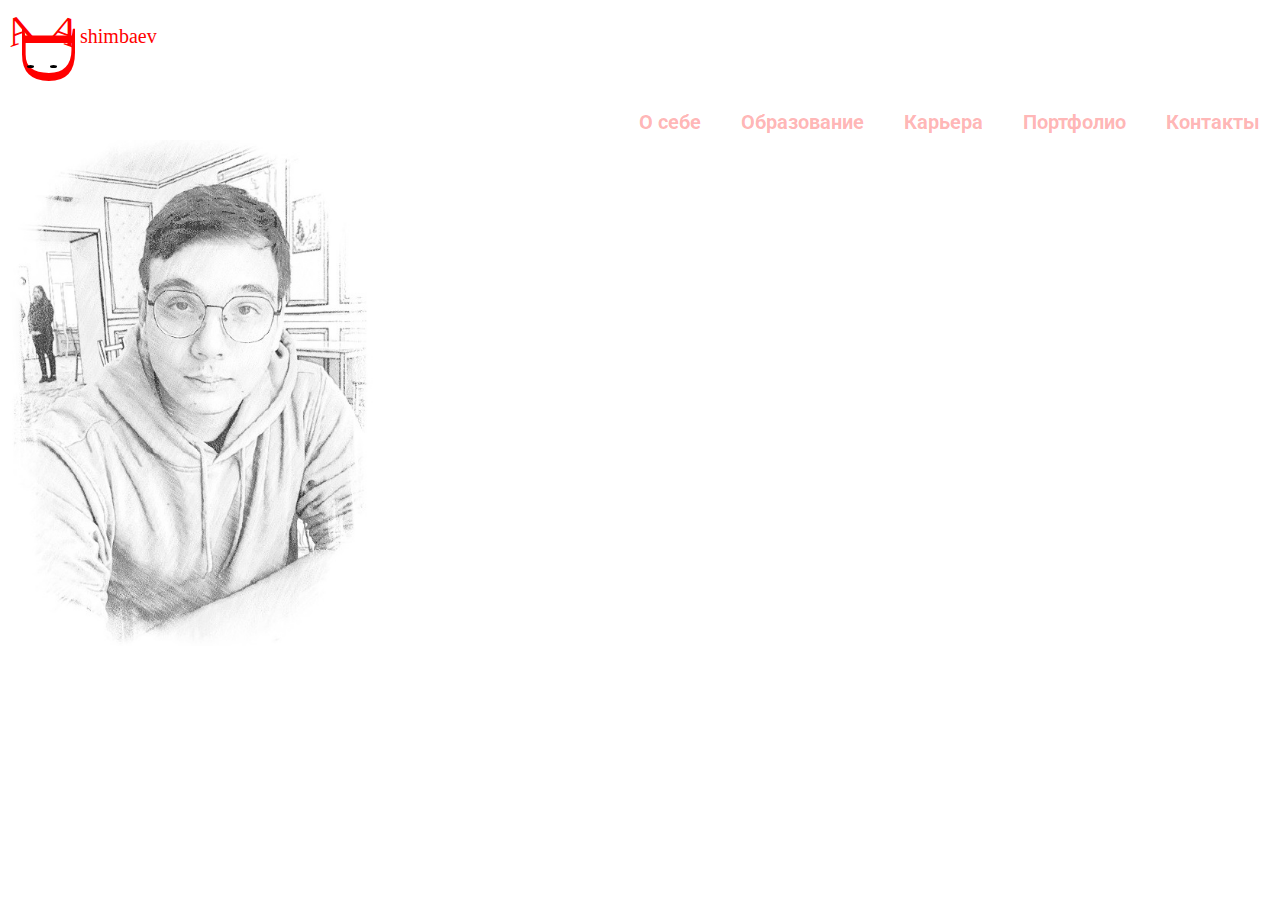
<file: index.html>
<!DOCTYPE html>
<html lang="en">
<head>
    <meta charset="UTF-8">
    <meta http-equiv="X-UA-Compatible" content="IE=edge">
    <meta name="viewport" content="width=device-width, initial-scale=1.0">
    <title>Document</title>
    <link rel="stylesheet" href="logo/logo.css">
    <link rel="stylesheet" href="navigate/navbar.css">
    <link rel="stylesheet" href="style.css">
    <link rel="stylesheet" href="/slider/slider.css">
    <link rel="stylesheet" href="callback/callback.css">
    <link rel="stylesheet" href="education/educ.css">
    <link
      rel="stylesheet"
      href="https://cdnjs.cloudflare.com/ajax/libs/font-awesome/5.15.1/css/all.min.css"
    />
    <link rel="stylesheet" href="job/job.css">
    
</head>
<body>
    
    
    <div class="logo">
    <div class="fox">
        
        <div class="a">A</div>
        <div class="d">D</div>
        <div class="a2">A</div>
        <div class="eye"></div>
        <div class="eyeSecond"></div>
        <div class="secondName">shimbaev</div>
    </div>
    </div>

    
    <div class="navbar">
        <ul>
            <li class="sInfo"><a href="#" >О себе</a></li>
            <li class="edInfo"><a href="#">Образование</a></li>
            <li class="corInfo"><a href="#">Карьера</a></li>
            <li class="pInfo"><a href="#">Портфолио</a></li>
            <li class="cInfo"><a href="#">Контакты</a></li>
        </ul>

    
    </div>
    <div class="image1">
        <div class="me">
            <img src="education/me.jpg" alt="">
        </div>
    </div>

    <div class="container">
        <div class="me1 active">
            <h3>Привет! Меня зовут Ашимбаев Дамир Асетулы. </h3><br>
            Я - начинающий FrontEnd разработчик <br>
            В мои навыки входит владение языками программирования:<br>
            - JavaScript;<br>
            - CSS/HTML;<br>
            - PHP;<br>
            - Object Pascal (неактуальный язык);
            
            </p>
        </div>
        <div class="me2">
            <div class="slider1">
                <div class="containerSlide">
                  <div class="sidebar">
                    <div>
                    <h1>Проетирование гидропривода</h1>
                    <p>Победитель и призер Всероссийской олимпиады по проектированию и расчету гидропривода</p>
                  </div>
                    <div>
                      <h1>Бакалавриат</h1>
                      <p>Диплом бакалавра с отличием по направлению технологические машины и оборудование</p>
                    </div>
                    <div>
                      <h1>Помощь ветеринарии</h1>
                      <p>Разработка и внедрение импланта для ветерираной хирургии <br>
                      подробнее по ссылке: <br><br><a href="https://russian.rt.com/science/article/860919-sobaki-problemy-dyhanie-implant" target="_blank">  Стент для мопса</a></p>
                    </div>
                    <div>
                      <h1>Магистатура</h1>
                      <p>Диплом магистра с отличием по направлению металлургия</p>
                    </div>
                    
                  </div>
                  <div class="main-slide">
                    
                    <div
                      style="
                        background-image: url('education/misis.jpg');
                      "
                    ></div>
                    <div
                      style="
                        background-image: url('education/stent.jpg');
                      "
                    ></div>
                    <div
                      style="
                        background-image: url('education/kargtu.jpg');
                      "
                    ></div>
                    <div
                      style="
                        background-image: url('education/uggu.jpg');
                       
                      "
                    ></div>
                  </div>
                  <div class="controls">
                    <button class="down-button">
                      <i class="fas fa-arrow-down"></i>
                    </button>
                    <button class="up-button">
                      <i class="fas fa-arrow-up"></i>
                    </button>
                  </div>
                </div>
              </div>
        </div>
        <div class="me3">
            <h3>Мой общий стаж работы составляет 5 лет.</h3> 
                <h4> Основная деятельность осуществлялась в области гидравлики, машиностроения, а также менджмента
                </h4>
                
                <p class="amt">
                    ArcelorMittal Temirtau - горнорабочий подземный</p>
                    <img src="job/miner.png" alt="" class="iamt">
                <p class="hf1">
                    HANSA-FLEX - инженер-механик</p>
                    <img src="job/mex.png" alt="" class="ihf1">
                <p class="hf2">
                    HANSA-FLEX - менеджер отдела продаж</p>
                    <img src="job/manager.png" alt="" class="ihf2">
                <p class="hf3">
                    HANSA-FLEX - инженер-гидравлик</p>
                    <img src="job/hydr.png" alt="" class="ihf3">
                       
        </div>
        <div class="me4">
            <div class="portfolio">
                <ul>
                    <li>
                        <div class="project program">Расчет допустимых нагрузок штоков</div> 
                    </li>
                    <li>
                        <div class="project hf"> Сайт компании ТОО "Ганза-Флекс"</div>
                    </li>
                    <li>
                        <div class="project story">Интернет магазин компании</div>
                    </li>
                </ul>
        
            </div>
        </div>
        <div class="me5">
           
                <form action="/" class="form">
                  <h3>Связаться со мной</h3>
                  <div class="form-row">
                      <div class="form-group">
                          <label for="textName">Введите имя</label>
                          <input type="text" id="textName" placeholder="Ваше имя">
                      </div>
                      <div class="form-group">
                          <label for="email">Введите почту</label>
                          <input type="email" id="textMail" placeholder="Ваша почта">
                      </div>
                  </div>
                  
                  <div class="form-group">
                      <label for="textMessage">Сообщение</label>
                      <textarea name="" id="textMessage" cols="35" rows="5" placeholder="Ваше сообщение"></textarea>
                  </div>
                  
                  </form>
                  <button type="submit" class="sendButton">Отправить</button>
                  <hr class="hr">
                  <footer class="social">
                    <a href="https://vk.com/id218220594" target="_blank" class="vk"><img src="callback/VK.png" alt="ВКонтакте" width="30px"></a>
                    
                    <a href="https://www.instagram.com/damirashimbaev/?hl=ru" target="_blank" class="instagram"><img src="callback/Instagram.png" alt="Instagram" width="30px"></a>
                    
                    <a href="https://t.me/Hfbonaduce" target="_blank" class="telegram"><img src="callback/telegram.jpg" alt="telegram" width="29px"></a>
                    
                    
                </footer>
        </div>
        
    </div>
    



    <script src="education/educ.js"></script>
    <script src="slider/app.js"></script>
   <script src="logo/fox.js"></script>
</body>
</html>
</file>
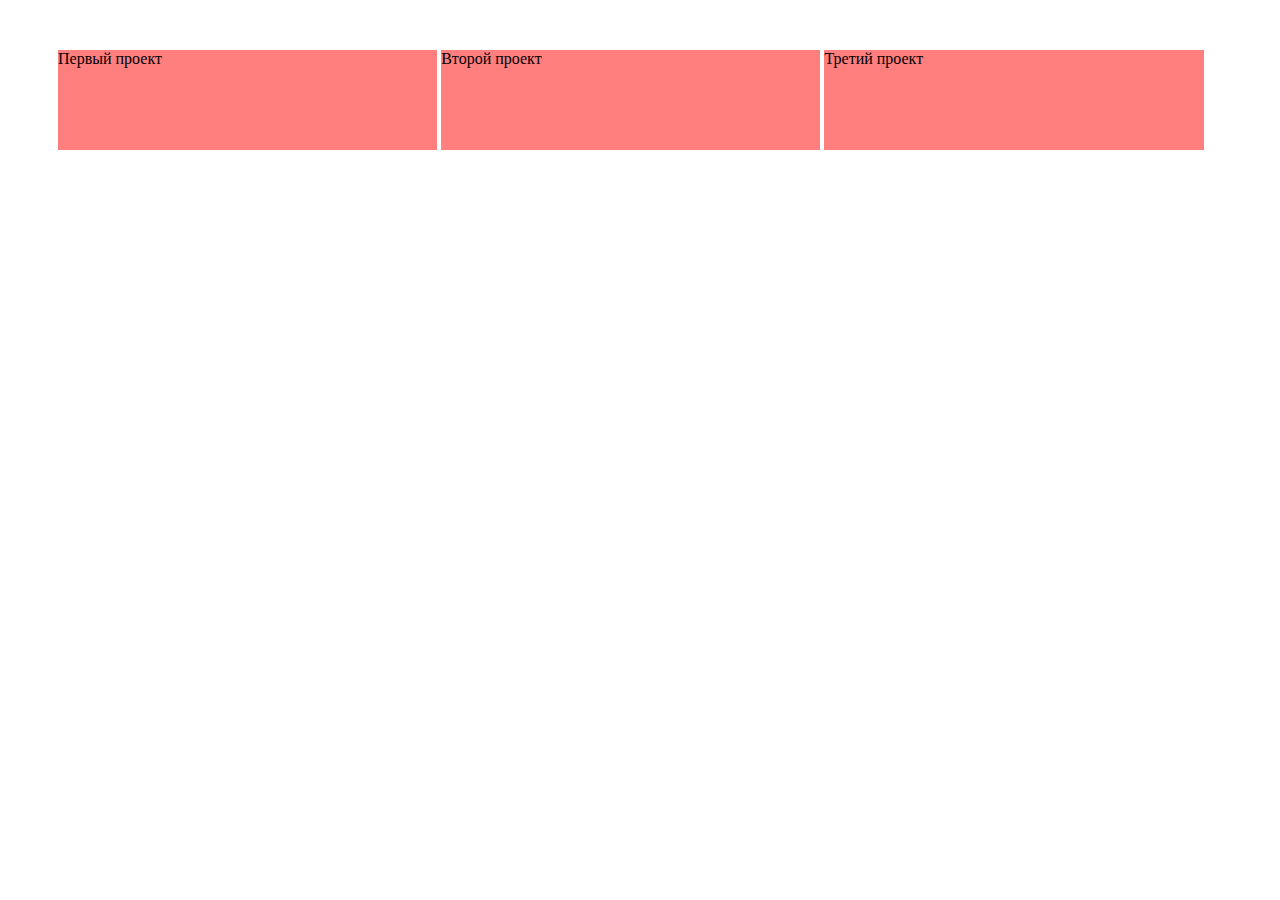
<file: portfolio/portfolio.html>
<!DOCTYPE html>
<html lang="en">
<head>
    <meta charset="UTF-8">
    <meta http-equiv="X-UA-Compatible" content="IE=edge">
    <meta name="viewport" content="width=device-width, initial-scale=1.0">
    <title>Document</title>
    <link rel="stylesheet" href="portfolio.css">
</head>
<body>
    <div class="portfolio">
        <ul>
            <li>
                <div class="project">Первый проект</div> 
            </li>
            <li>
                <div class="project"> Второй проект</div>
            </li>
            <li>
                <div class="project">Третий проект</div>
            </li>
        </ul>

    </div>
</body>
</html>
</file>
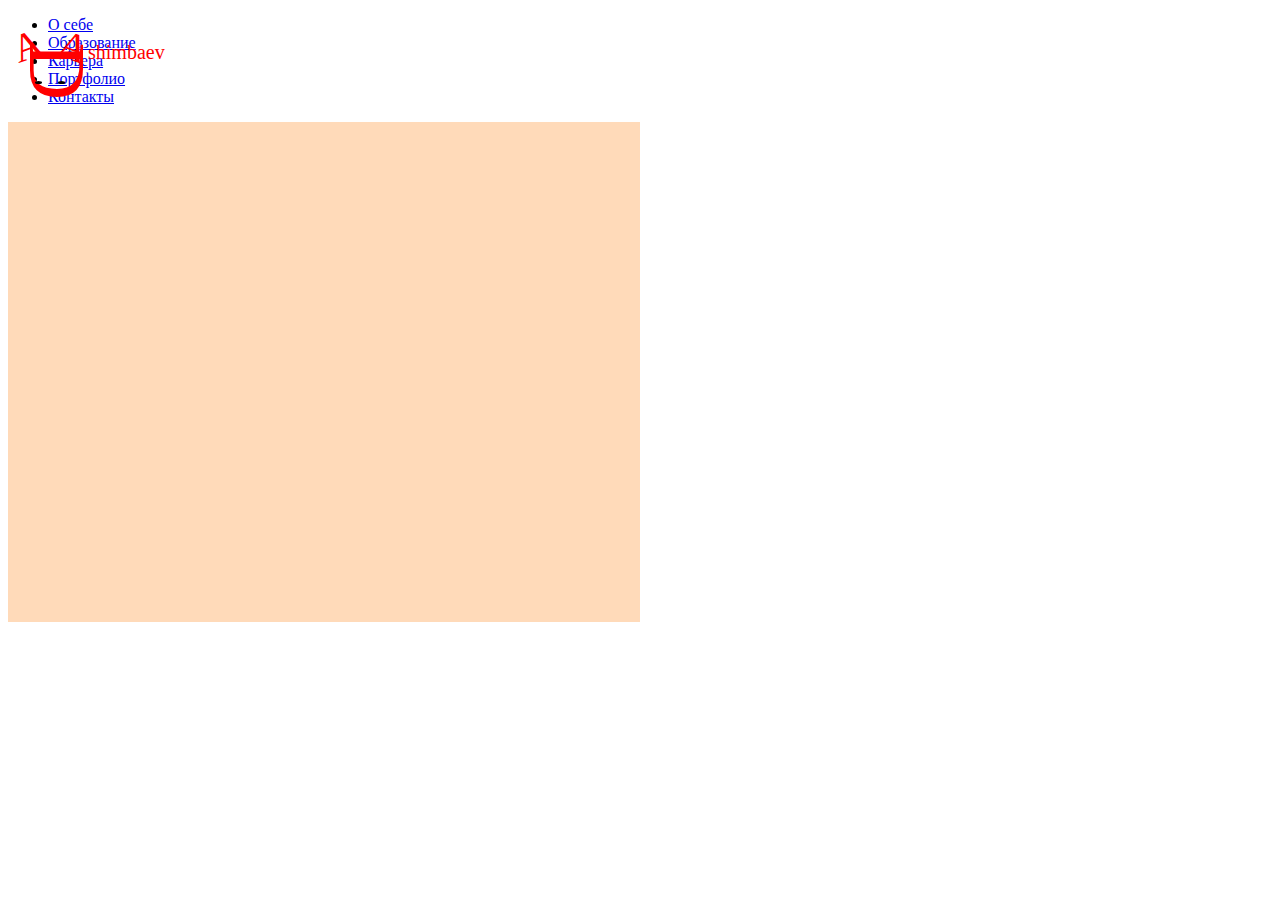
<file: prob/prob.html>
<!DOCTYPE html>
<html lang="en">
<head>
    <meta charset="UTF-8">
    <meta http-equiv="X-UA-Compatible" content="IE=edge">
    <meta name="viewport" content="width=device-width, initial-scale=1.0">
    <title>Document</title>
    <link rel="stylesheet" href="prob.css">
</head>
<body>
    <div class="logo">
        <div class="a">A</div>
        <div class="d">D</div>
        <div class="a2">A</div>
        <div class="eye"></div>
        <div class="eyeSecond"></div>
        <div class="secondName">shimbaev</div>
    </div>
    <div class="navbar">
        <ul>
            <li><a href="#" >О себе</a></li>
            <li><a href="#">Образование</a></li>
            <li><a href="#">Карьера</a></li>
            <li><a href="#">Портфолио</a></li>
            <li><a href="#">Контакты</a></li>
        </ul>

    </div>
    <div class="image1">
        <div class="me">

        </div>
    </div>
    <div class="container">
       
    
    </div>
</body>
</html>
</file>
<file: logo/logo.css>
@import url('https://fonts.googleapis.com/css2?family=Permanent+Marker&family=Roboto&display=swap');

.logo {
    width: 10%;
    height: 100px;
    font-size: 40px;
    font-family: Permanent Marker;
    cursor: pointer;
    color: red;
    z-index: 2002;
    position: relative;
    margin-bottom: 0;
}

.a {
    position: absolute;
    display: block;
    left: 5px;
    transform: rotate(-20deg);
    top: 6px;
    transition: 0.3s;
}

.d {
    position: absolute;
    display: block;
    left: 20px;
    transform: rotate(90deg);
    top: 10px;
    font-size: 80px;
}

.secondName {
    position: absolute;
    left: 80px;
    font-size: 20px;
    top: 25px;
}


.a2 {
    position: absolute;
    display: block;
    left: 51px;
    transform: rotate(20deg);
    top: 7px;
    transition: 0.3s;
}

.eye {
    width: 7px;
    height: 3px;
    border-radius: 50%;
    background-color: black;
    display: block;
    position: absolute;
    top: 65px;
    left: 27px;
    
}

.eyeSecond {
    width: 7px;
    height: 3px;
    border-radius: 50%;
    background-color: black;
    display: block;
    position: absolute;
    top: 65px;
    left: 50px;
    
}




.fox:hover .a {
    transform: rotate(0deg);
    left: 9px;
}

.fox:hover .a2 {
    transform: rotate(0deg);
    left: 47px;
}


.fox:hover .eye {
    visibility: visible;
    width: 6px;
    height: 6px;
}

.fox:hover .eyeSecond {
    visibility: visible;
    width: 6px;
    height: 6px;
}
</file>
<file: navigate/navbar.css>
@import url('https://fonts.googleapis.com/css2?family=Roboto&display=swap');

.navbar {
    position: relative;
    width: 60%;
    height: 40px;
    clear: both;
    z-index: 1;
    padding: 0;
    margin-bottom: 0px;
    margin-top: 0;
    float: right;
}

@media screen and (max-width: 640px) {
    .navbar {
      
        width: 100%;
        
    }
    .navbar ul li {
        font-size: 10px;
    }
}

.navbar ul {
    position: absolute;
    right: 0;
    margin-bottom: 0;
    font-size: 20px;
    display: inline-flex;
    padding:  0px;
    font-family: Roboto;
    font-weight: bold;
    list-style: none;
    margin-top: 0;
    flex-wrap: wrap;
    list-style: none;
   
   
    
   
}


.navbar a {
    color: rgba(255, 0, 0, 0.3);
    text-decoration: none;
    display: inline-block;
   padding: 0 10px;
    position: relative;
    transition: all 0.4s ease-in-out;
    
}

.navbar ul li{
    display: inline;
   padding: 10px 10px;
  
   margin-right: 0px;

}

.navbar a:hover {
    cursor: pointer;
    
    color: rgba(255, 0, 0, 1);
}


.navbar a::after { 
    content: "";
    position: absolute;
    height: 4px;
    background-color: #ff0000;
    width: 0;
    left: 50%;
    bottom: -8px;
    transform: translateX(-50%);
    transition: 0.5s cubic-bezier(0.68, -0.55, 0.265, 1.55) all;
  }
  
 
  .navbar a:hover::after { width: 100%; }
</file>
<file: style.css>
.image1 {
    position: relative;
    clear: both;
    width: 30%;
    
    
    float: left;
}


.me img{
    width: 100%;
    position: absolute;
    left: 0%;
    top: -100%;
    
}

@media screen and (max-width: 640px) {

    .me img{
        display: none;
        
    }
}
</file>
<file: slider/slider.css>
@import url('https://fonts.googleapis.com/css2?family=Roboto&display=swap');


.container {
    width: 60%;
    height: 400px;
    position: relative;
     float: right;
     display: block;
     font-family: Roboto;
     clear: both;
 }

 .container .me1 {
    position: absolute;
    top: 0;
    visibility: hidden;
    width: 100%;
    height: 100%;
    animation-duration: 500ms;
    animation-fill-mode: forwards;
    opacity: 0;
    margin-top: 20px;
    font-size: 17px;
    padding: 30px;
    padding-left: 10%;
    line-height: 25px;
    clear: both;
}


 .container .me2 {
    position: absolute;
    top: 0;
    visibility: hidden;
    width: 100%;
    height: 100%;
    background-size: cover;
    margin-top: 20px;
    animation-duration: 500ms;
    animation-fill-mode: forwards;
    opacity: 0;
    margin-right: 10px;
    clear: both;
}

.container .me3 {
    margin-top: 50px;
    position: absolute;
    top: 0;
    visibility: hidden;
    width: 100%;
    height: 100%;    
    animation-duration: 500ms;
    animation-fill-mode: forwards;
    opacity: 0;
    clear: both;
}

.container .me3 h3, h4 {
  text-align: center;
  margin-bottom: 10px;
}


.container .me4 {
    position: absolute;
    margin-top: 50px;
    opacity: 10px;
    top: 0;
    visibility: hidden;
    width: 100%;
    height: 100%;
    animation-duration: 500ms;
    animation-fill-mode: forwards;
    opacity: 0;
    box-sizing: border-box;
    margin-left: auto;
    margin-right: auto;
    clear: both;
}

.container .me5 {
    position: absolute;
    top: 0;
    visibility: hidden;
    width: 100%;
    height: 100%;
    margin-top: 50px;
    animation-duration: 500ms;
    animation-fill-mode: forwards;
    opacity: 0;
    clear: both;
}

.me4 .portfolio {
    width: 100%;
    height: 100%;
    position: absolute;
    text-align: center;
    box-sizing: border-box;
}

.me4 .portfolio ul{
    position: absolute;
    right: 0;
    height: 100%;
    width: 100%;
    text-align:center;
    box-sizing: border-box;
    
}

.me4 .portfolio ul li {
    width: 25%;
    height: 35%;
    display: inline-block;
    margin-right: 25px;
    padding: 5px;
    box-sizing: border-box;
    
}

.me4 .portfolio ul li:last-child {
        margin-right: 0px;
    }

.me4 .portfolio li .project {
    background-color: rgba(255, 255, 255, 1);
    height: 100%;
    border-radius: 10px;
    text-align: center;
    color: rgb(0, 0, 0);
    box-sizing: border-box;
}


.me4 .portfolio li:hover {
    cursor: pointer;
    animation: scale 0.3s ease-in-out;
    border-radius: 15px;
    box-sizing: border-box;
    animation-fill-mode: forwards;
}

@keyframes scale {
    from {scale: 1;} to {scale: 1.25;}
}



.active {
    animation: show 5s ease-in-out;
    


}

.remove {
    animation: fade 5s ease-in-out;
}

@keyframes show {
    from {visibility: hidden;} to {visibility: visible;};
    from {opacity: 0;} to {opacity: 1;}
}

@keyframes fade {
    from {opacity: 1;} to {opacity: 0;}
    from {visibility: visible;} to {visibility: hidden;}
    
}

@media (max-width: 640px ) {
.container {
    width: 100%;
}
}
</file>
<file: callback/callback.css>
@import url('https://fonts.googleapis.com/css2?family=Roboto&display=swap');


.form {
    width: 70%;
    margin-top: 0px;
    padding: 0px;
    margin:auto;
    font-family: Roboto;
}

.form h3 {
    text-align: center;
    color: red;
  
  }

  .form-group label {
    display: block;
    font-size: 15px;
    margin-top: 15px;
  }

  .form-group input,
  .form-group textarea {
    width: 100%;
    box-sizing: border-box;
    border: none;
    background: transparent;
    border-bottom: 2px solid black;
    color: black;
    padding: 15px 0 15px;
    outline: none;
    font-family: inherit;
  }

  .form-row {
    margin-bottom: 10px;
    display: flex;
  }

  .form-row .form-group {
    /*display: inline-block;*/
    margin-right: 20px;
    /*width: calc(50% - 20px);*/
    width: 50%;
  }

  @media (max-width: 500px) {
    .form-row {
      display: block;
    }

    .form-row .form-group{
      width: 100%;
      margin-right: 0;
      margin-bottom: 10px;
    }
  }

  .form-row .form-group:last-child {
    
    margin-right: 0px;
    
}

.sendButton {
    background-color: rgb(255, 0, 0);
    border: none;
    color: white;
    padding: 5px;
    opacity: 0.5;
    border-radius: 8px;
    cursor: pointer;
    margin-left: auto;
    margin-right: auto;
    display: block;
}

.sendButton:hover {
    background-color: rgb(255, 0, 0);
    color: white;
    border-radius: 8px;
    box-shadow: 2px;
    opacity: 1;
}

.sendButton:active {
    box-shadow: 0px 5px 10px 2px rgba(34, 60, 80, 0.2) inset;
}




.hr {
    width: 70%;
    margin-top: 10px;
    margin-bottom: 10px;
    margin-left: auto;
    margin-right: auto;
}

.social {
    display: block;
    text-align: center;
}

.active {
 animation: show 5s ease-in-out;
   
}

.remove {
    animation: fade 5s ease-in-out;
}

@keyframes show {
    from {visibility: hidden;} to {visibility: visible;};
    from {opacity: 0;} to {opacity: 1;}
}

@keyframes fade {
    from {opacity: 1;} to {opacity: 0;}
    from {visibility: visible;} to {visibility: hidden;}
}
</file>
<file: education/educ.css>
@import url("https://fonts.googleapis.com/css?family=Roboto&display=swap");

* {
  box-sizing: border-box;
  margin: 0;
  padding: 0;
}


.slider1 {
  width: 100%;
  height: 100%;
  
  
}

.containerSlide {
  font-family: "Roboto", sans-serif;
  position: relative;
  overflow: hidden;
  width: 100%;
  height: 100%;
  font-size: 15px;  
  border-radius: 25px;
  background-color: white;
  text-align: center; padding: 10px 50px 10px 50px;
}

.sidebar {
  height: 100%;
  width: 35%;
  position: absolute;
  top: 0;
  left: 0;
  transition: transform 0.5s ease-in-out;
  
}

.sidebar > div {
  height: 100%;
  width: 80%;
  display: flex;
  flex-direction: column;
  align-items: center;
  justify-content: center;
  color: rgb(0, 0, 0);
  
}

.sidebar h1 {
  font-size: 15px;
  margin-bottom: 10px;
  margin-top: -20px;
  margin-left: 10px;
}


.sidebar a {
  
  outline: none;
  text-decoration: none;
  color: rgba(0, 0, 0, 0.5);
}

.sidebar a:hover {
    color: rgb(0, 0, 0);
    border-bottom: 2px solid rgb(255, 0, 0);
}


.main-slide {
  height: 100%;
  position: absolute;
  top: 0;
  left: 35%;
  
  width: 65%;
  transition: transform 0.5s ease-in-out;
}

.main-slide > div {
  background-repeat: no-repeat;
  background-size: cover;
  background-position: center center;
  height: 100%;
  width: 100%;
}

button {
  background-color: rgba(0, 0, 0, 0.193);
  border: none;
  color: rgb(244, 244, 244);
  cursor: pointer;
  font-size: 16px;
  padding: 15px;
}

button:hover {
  color: rgb(255, 0, 0);
}

button:focus {
  outline: none;
}

.containerSlide .controls button {
  position: absolute;
  left: 35%;
  top: 50%;
  z-index: 100;
}

.containerSlide .controls .down-button {
  transform: translateX(-100%);
  border-top-left-radius: 5px;
  border-bottom-left-radius: 5px;
}

.containerSlide .controls .up-button {
  transform: translateY(-100%);
  border-top-right-radius: 5px;
  border-bottom-right-radius: 5px;
}
</file>
<file: job/job.css>
.container .me3 p{
    margin-top: 40px;
    position: relative;
    width: 60%;
}

.container .me3 .amt{
    margin-left: 90px;
    float: left;
    clear: both;
}

.container .me3 .hf1{
    margin-left: 70px;
    float: left;
    clear: both;
}

.container .me3 .hf2{
    margin-left: 30px;
    float: left;
    clear: both;
}

.container .me3 .hf3{
    margin-left: 10px;
    float: left;
    clear: both;
}

.container .me3 .iamt{
    width: 7%;
    float: left;
    margin-left: 60px;
    margin-top: 20px;
}

.container .me3 .ihf1{
    width: 7%;
    float: left;
    margin-left: 40px;
    margin-top: 20px;
}

.container .me3 .ihf2{
    width: 7%;
    float: left;
    margin-left: 20px;
    margin-top: 20px;
}

.container .me3 .ihf3{
    width: 7%;
    float: left;
    margin-left: 0px;
    margin-top: 20px;
}

@media screen and (max-width: 758px) {
    
    
    .container .me3 .amt{
        margin-left: 0px;
        float: left;
        clear: both;
    }
    
    .container .me3 .hf1{
        margin-left: 0px;
        float: left;
        clear: both;
    }
    
    .container .me3 .hf2{
        margin-left: 0px;
        float: left;
        clear: both;
    }
    
    .container .me3 .hf3{
        margin-left: 0px;
        float: left;
        clear: both;
    }
    
    .container .me3 .iamt{
        width: 7%;
        float: left;
        margin-left: 0px;
        margin-top: 20px;
    }
    
    .container .me3 .ihf1{
        width: 7%;
        float: left;
        margin-left: 0px;
        margin-top: 20px;
    }
    
    .container .me3 .ihf2{
        width: 7%;
        float: left;
        margin-left: 0px;
        margin-top: 20px;
    }
    
    .container .me3 .ihf3{
        width: 7%;
        float: left;
        margin-left: 0px;
        margin-top: 20px;
    }
}
</file>
<file: portfolio/portfolio.css>
.portfolio {
    width: 100%;
    height: 100%;
    margin: 50px;
    clear: both;
    
}

.portfolio ul{
    margin: 0;
    height: 100%;
    width: 100%;
    padding: 0;
    
}

.portfolio li {
    
    width: 30%;
    display: inline-block;
       
}

.portfolio li .project {
    background-color: rgba(255, 0, 0, 0.5);
    height: 100px;
    
}
</file>
<file: prob/prob.css>
@import url('https://fonts.googleapis.com/css2?family=Permanent+Marker&family=Roboto&display=swap');


.image1 {
    position: relative;
    clear: both;
    display:flex;
}


.me {
    width: 50%;
    height: 500px;
    background-color: peachpuff;
}

.logo {
    width: 100%;
    font-size: 40px;
    font-family: Permanent Marker;
    cursor: pointer;
    color: red;
    clear: both;
    z-index: 2000;
    position: relative;
}

.a {
    position: absolute;
    display: block;
    left: 5px;
    transform: rotate(-20deg);
    top: 6px;
    transition: 0.3s;
    
}

.d {
    position: absolute;
    display: block;
    left: 20px;
    transform: rotate(90deg);
    top: 10px;
    font-size: 80px;
}

.secondName {
    position: absolute;
    left: 80px;
    font-size: 20px;
    top: 25px;
}


.a2 {
    position: absolute;
    display: block;
    left: 51px;
    transform: rotate(20deg);
    top: 7px;
    transition: 0.3s;
}

.eye {
    width: 7px;
    height: 3px;
    border-radius: 50%;
    background-color: black;
    display: block;
    position: absolute;
    top: 65px;
    left: 27px;
    
}

.eyeSecond {
    width: 7px;
    height: 3px;
    border-radius: 50%;
    background-color: black;
    display: block;
    position: absolute;
    top: 65px;
    left: 50px;
    
}




.logo:hover .a {
    transform: rotate(0deg);
    left: 9px;
}

.logo:hover .a2 {
    transform: rotate(0deg);
    left: 47px;
}


.logo:hover .eye {
    visibility: visible;
    width: 6px;
    height: 6px;
}

.logo:hover .eyeSecond {
    visibility: visible;
    width: 6px;
    height: 6px;
}
</file>
